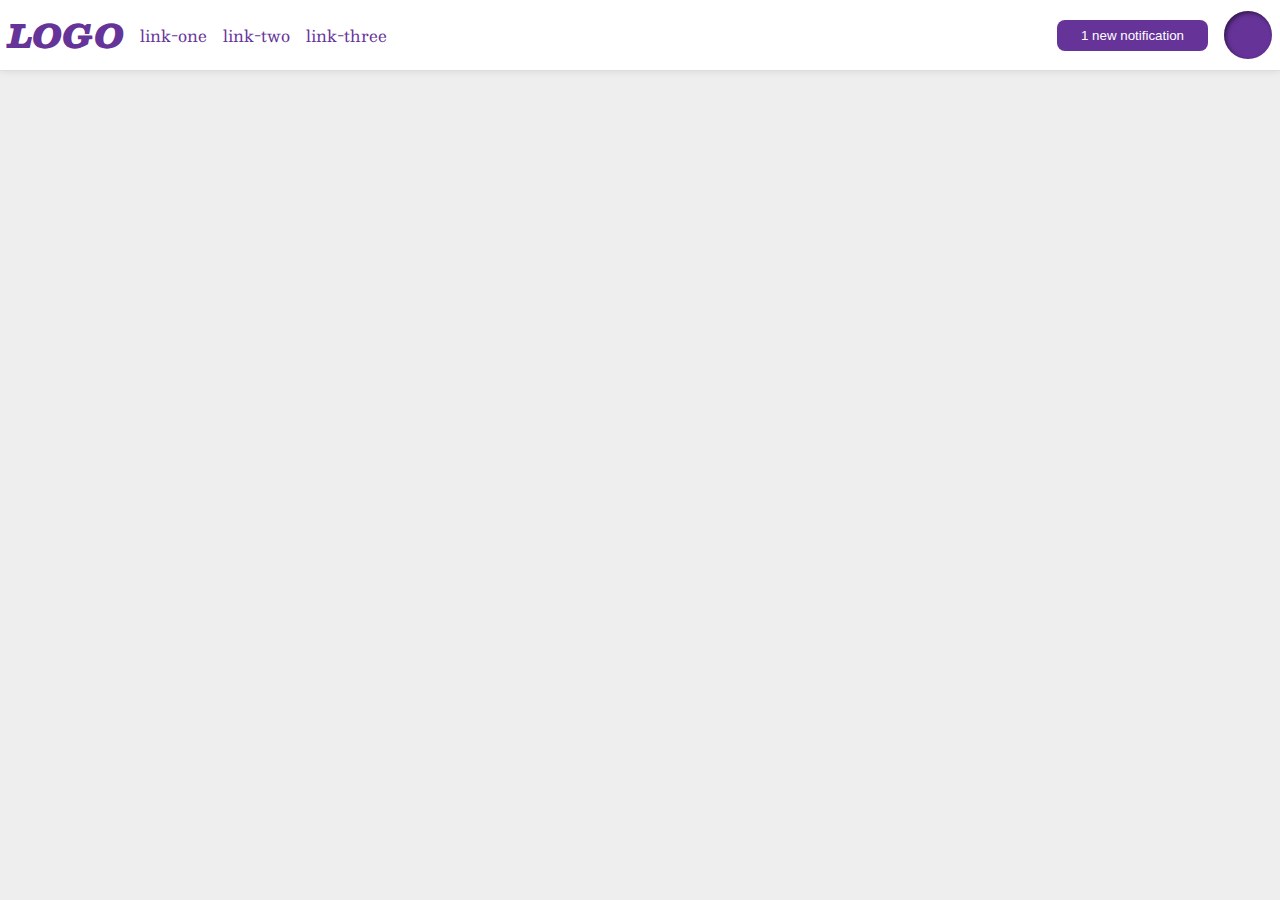
<file: flex/03-flex-header-2/index.html>
<!DOCTYPE html>
<html lang="en">
  <head>
    <meta charset="UTF-8">
    <meta http-equiv="X-UA-Compatible" content="IE=edge">
    <meta name="viewport" content="width=device-width, initial-scale=1.0">
    <title>Flex Header 2</title>
    <link rel="stylesheet" href="style.css">
  </head>
  <body>
    <div class="header">
      <div class="left">
        <div class="logo">
          LOGO
        </div>
        <ul class="links">
          <li><a href="google.com">link-one</a></li>
          <li><a href="google.com">link-two</a></li>
          <li><a href="google.com">link-three</a></li>
        </ul>
      </div>
      <div class="right">
        <button class="notifications">
          1 new notification
        </button>
        <div class="profile-image"></div>
      </div>
    </div>
  </body>
</html>
</file>
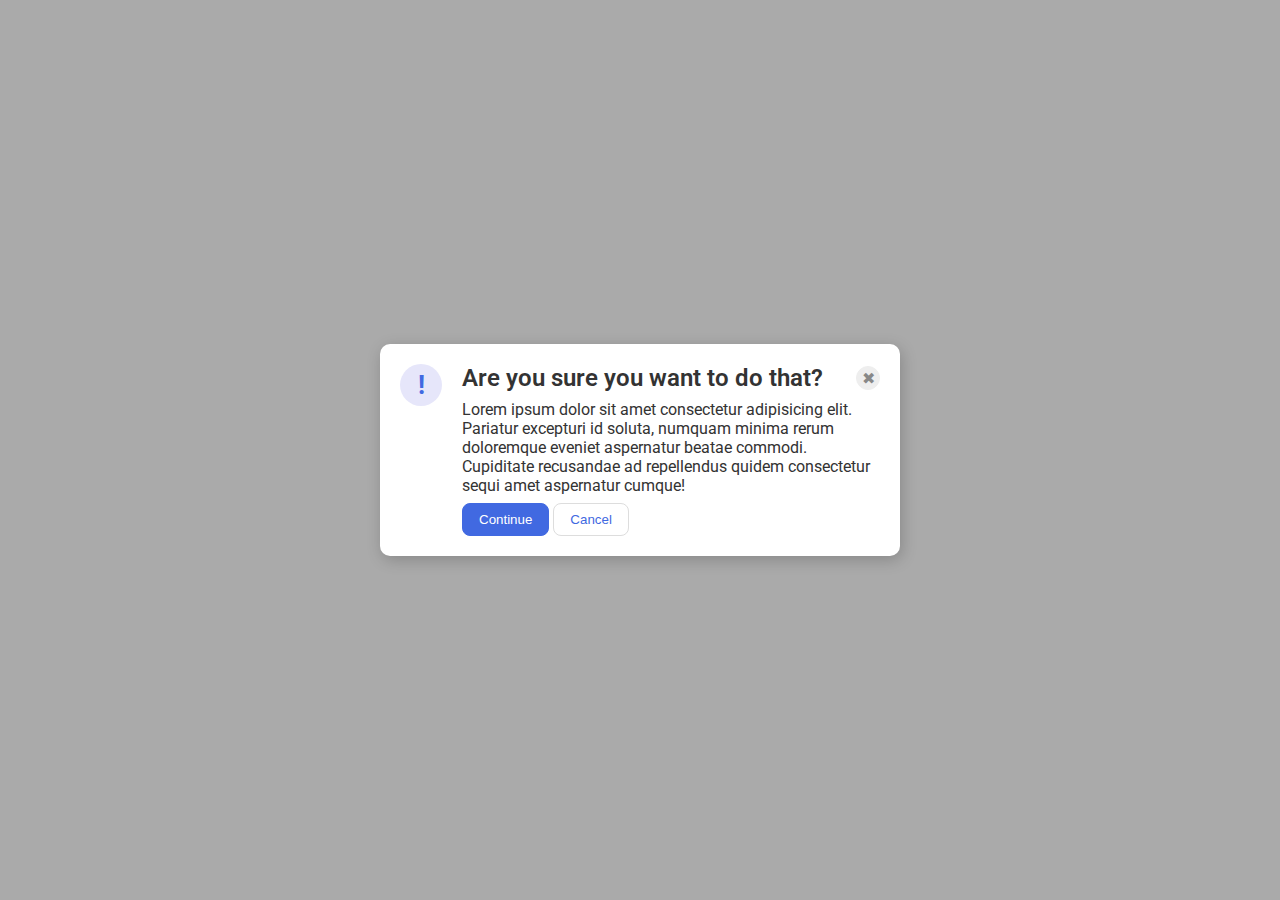
<file: flex/05-flex-modal/index.html>
<!DOCTYPE html>
<html lang="en">
  <head>
    <meta charset="UTF-8">
    <meta http-equiv="X-UA-Compatible" content="IE=edge">
    <meta name="viewport" content="width=device-width, initial-scale=1.0">
    <link rel="stylesheet" href="style.css">
    <title>Modal</title>
  </head>
  <body>
    <div class="modal">
      <div class="icon">!</div>
      <div class="container">
        <div class="header">Are you sure you want to do that?
          <button class="close-button">✖</button>
        </div>
        <div class="text">Lorem ipsum dolor sit amet consectetur adipisicing elit. Pariatur excepturi id soluta, numquam minima rerum doloremque eveniet aspernatur beatae commodi. Cupiditate recusandae ad repellendus quidem consectetur sequi amet aspernatur cumque!</div>
        <button class="continue">Continue</button>
        <button class="cancel">Cancel</button>
      </div>
    </div>
  </body>
</html>
</file>
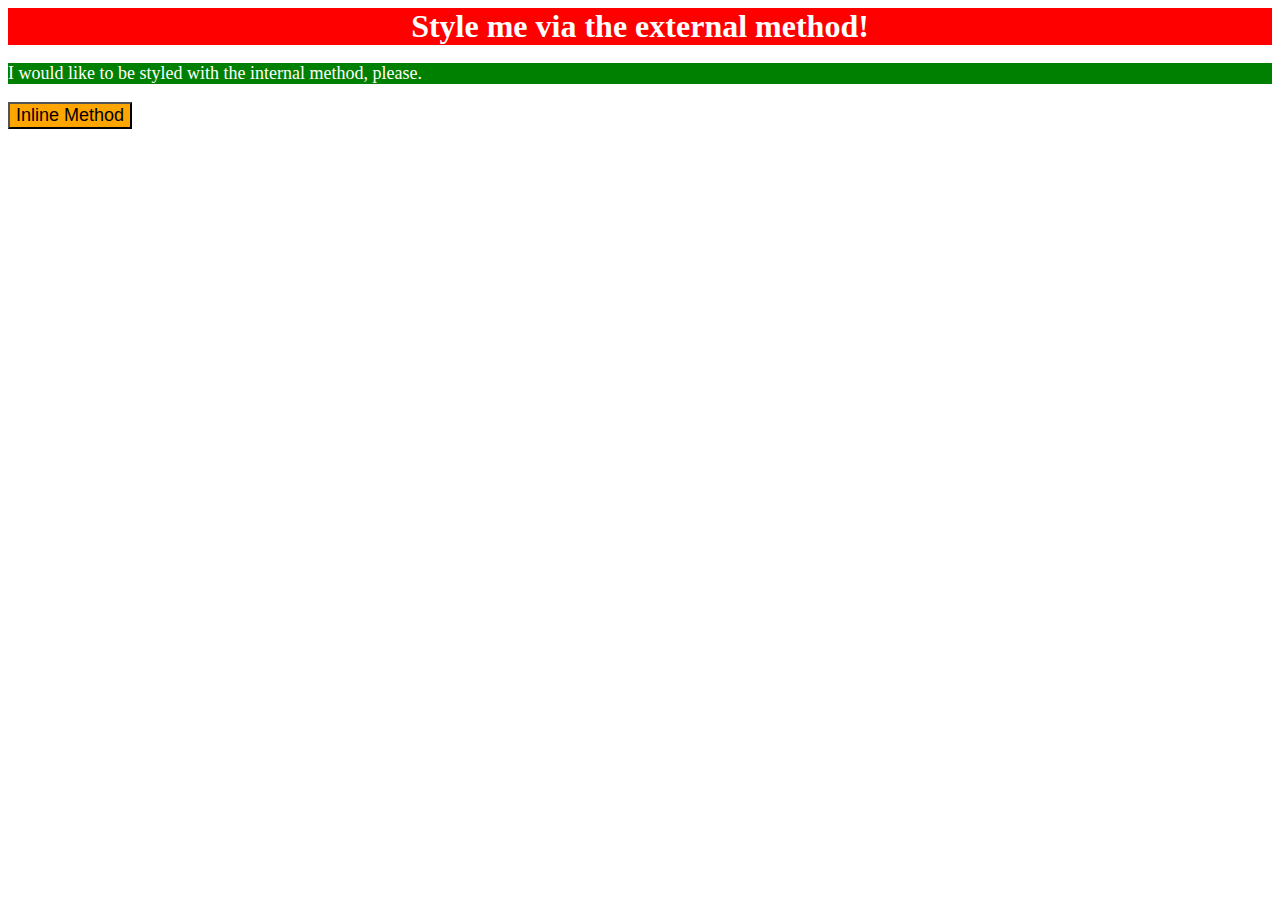
<file: foundations/01-css-methods/index.html>
<!DOCTYPE html>
<html lang="en">
  <head>
    <meta charset="UTF-8">
    <meta http-equiv="X-UA-Compatible" content="IE=edge">
    <meta name="viewport" content="width=device-width, initial-scale=1.0">
    <link rel="stylesheet" href="styles.css"/>
    <title>Methods for Adding CSS</title>
    <style>
      p {
        background-color: green;
        color: white;
        font-size: 18px;
      }
    </style>
  </head>
  <body>
    <div>Style me via the external method!</div>
    <p>I would like to be styled with the internal method, please.</p>
    <button style="background-color: orange; font-size: 18px;">Inline Method</button>
  </body>
</html>
</file>
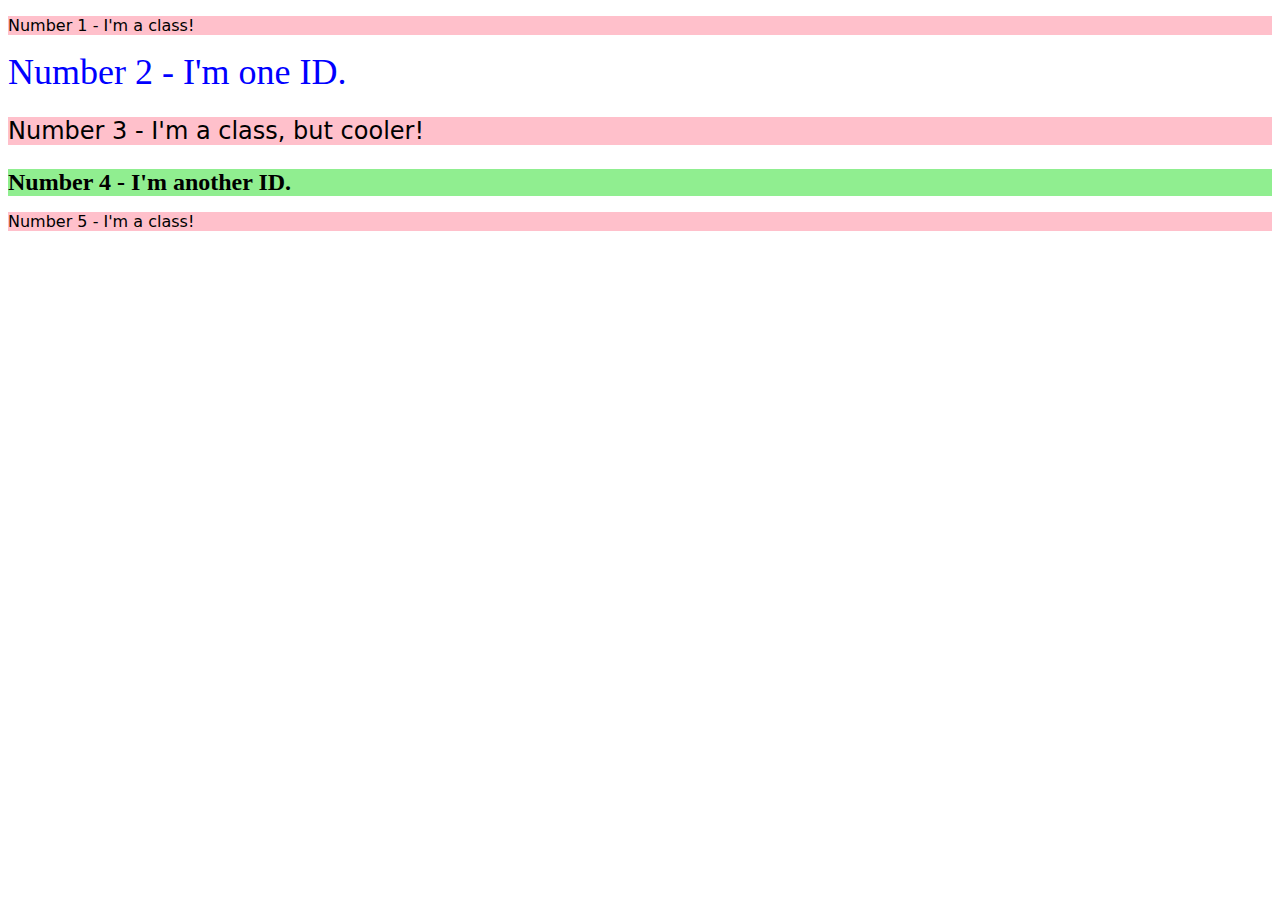
<file: foundations/02-class-id-selectors/index.html>
<!DOCTYPE html>
<html lang="en">
  <head>
    <meta charset="UTF-8">
    <meta http-equiv="X-UA-Compatible" content="IE=edge">
    <meta name="viewport" content="width=device-width, initial-scale=1.0">
    <title>Class and ID Selectors</title>
    <link rel="stylesheet" href="style.css">
  </head>
  <body>
    <p class="class-notice">Number 1 - I'm a class!</p>
    <div id="id-notice">Number 2 - I'm one ID.</div>
    <p class="cooler-class">Number 3 - I'm a class, but cooler!</p>
    <div id="another-id">Number 4 - I'm another ID.</div>
    <p class="class-notice">Number 5 - I'm a class!</p>
  </body>
</html>
</file>
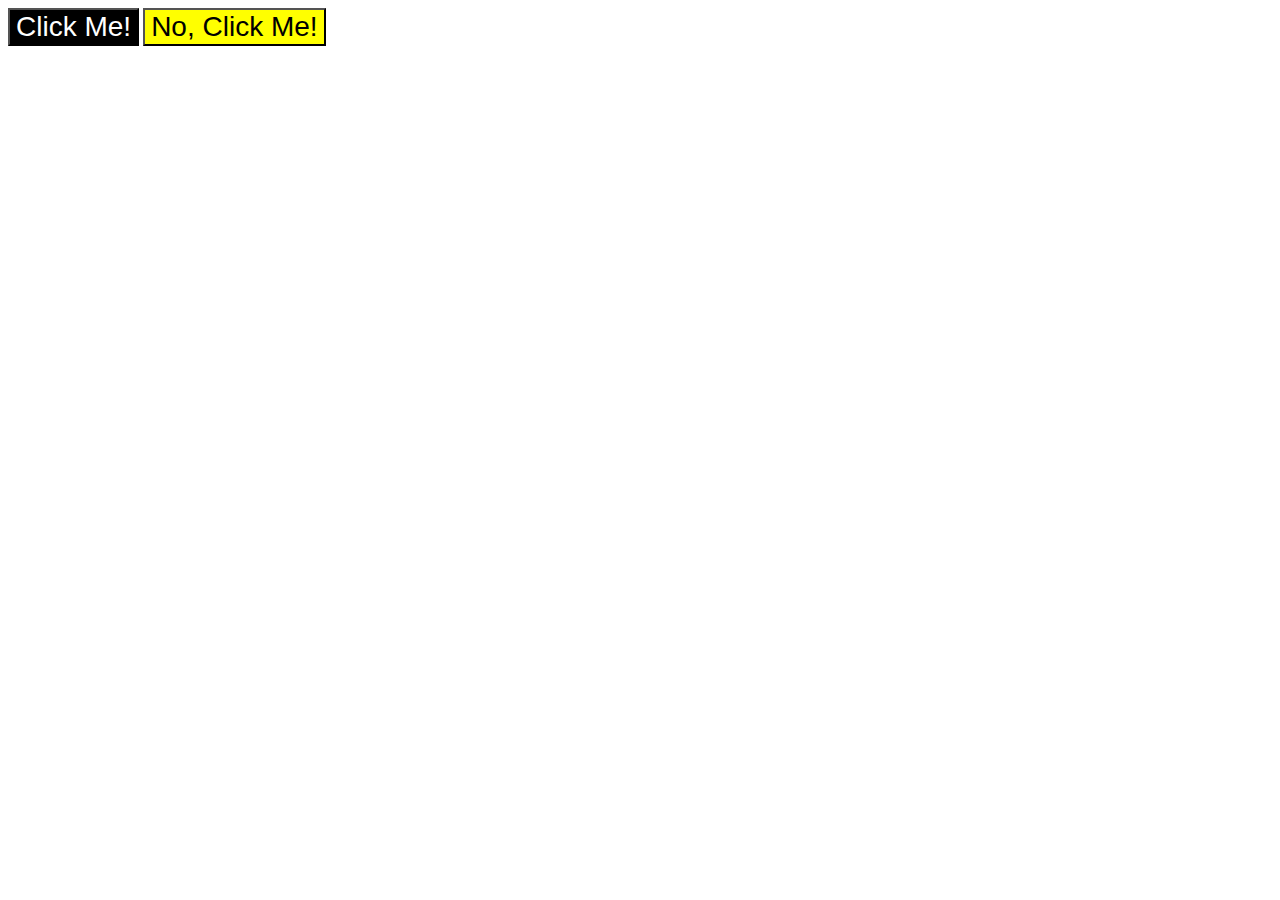
<file: foundations/03-grouping-selectors/index.html>
<!DOCTYPE html>
<html lang="en">
  <head>
    <meta charset="UTF-8">
    <meta http-equiv="X-UA-Compatible" content="IE=edge">
    <meta name="viewport" content="width=device-width, initial-scale=1.0">
    <title>Grouping Selectors</title>
    <link rel="stylesheet" href="style.css">
  </head>
  <body>
    <button class=first>Click Me!</button>
    <button class=second>No, Click Me!</button>
  </body>
</html>
</file>
<file: flex/03-flex-header-2/style.css>
/* this is some magical font-importing.  
you'll learn about it later. */
@import url('https://fonts.googleapis.com/css2?family=Besley:ital,wght@0,400;1,900&display=swap');

body {
  margin: 0;
  background: #eee;
  font-family: Besley, serif;
}

.header {
  background: white;
  border-bottom: 1px solid #ddd;
  box-shadow: 0 0 8px rgba(0,0,0,.1);
  display: flex;
  padding: 8px;
  justify-content: space-between;
}

.left {
  display: flex;
  align-items: center;
  gap: 16px;
}

.right {
  display: flex;
  align-items: center;
  gap:16px;
}

.profile-image {
  background: rebeccapurple;
  box-shadow: inset 2px 2px 4px rgba(0,0,0,.5);
  border-radius: 50%;
  width: 48px;
  height: 48px;
}

.logo {
  color: rebeccapurple;
  font-size: 32px;
  font-weight: 900;
  font-style: italic;
}

button {
  border: none;
  border-radius: 8px;
  background: rebeccapurple;
  color: white;
  padding: 8px 24px;
  display: flex;
}

a {
  /* this removes the line under our links */
  text-decoration: none;
  color: rebeccapurple;
}

ul {
  list-style-type: none;
  display: flex;
  gap: 16px;
  margin: 0;
  padding: 0;
}
</file>
<file: flex/05-flex-modal/style.css>
@import url('https://fonts.googleapis.com/css2?family=Roboto:wght@400;700&display=swap');

html, body {
  height: 100%;
}

body {
  font-family: Roboto, sans-serif;
  margin: 0;
  background: #aaa;
  color: #333;
  /* I'll give you this one for free lol */
  display: flex;
  align-items: center;
  justify-content: center;
}

.modal {
  background: white;
  width: 480px;
  border-radius: 10px;
  box-shadow: 2px 4px 16px rgba(0,0,0,.2);
  padding: 20px;
  display: flex;
  gap: 20px;
}

.icon {
  color: royalblue;
  font-size: 26px;
  font-weight: 700;
  background: lavender;
  width: 42px;
  height: 42px;
  border-radius: 50%;
  display: flex;
  align-items: center;
  justify-content: center;
  flex-shrink: 0;
}

.close-button {
  background: #eee;
  border-radius: 50%;
  color: #888;
  font-weight: 400;
  font-size: 16px;
  height: 24px;
  width: 24px;
  display: flex;
  align-items: center;
  justify-content: center;
  border: 1px solid #eee;
  padding: 0;
}

button {
  cursor: pointer;
  padding: 8px 16px;
  border-radius: 8px;
}

button.continue {
  background: royalblue;
  border: 1px solid royalblue;
  color: white;
}

button.cancel {
  background: white;
  border: 1px solid #ddd;
  color: royalblue;
}


.header{
  display: flex;
  font-weight: 600;
  font-size: 24px;
  align-items: center;
  justify-content: space-between;
  margin-bottom: 8px;
}

.text{
  margin-bottom: 8px;
}
</file>
<file: foundations/01-css-methods/styles.css>
div {
    background-color: red;
    color: white;
    font-size: 32px;
    text-align: center;
    font-weight: bold;

}
</file>
<file: foundations/02-class-id-selectors/style.css>
.class-notice,
.cooler-class {
    background-color: pink;
    font-family: Verdana, "DejaVu Sans", sans-serif;
}

#id-notice {
    color: blue;
    font-size: 36px;
}

.cooler-class{
    font-size: 24px;
}

#another-id {
    background-color: lightgreen;
    font-size: 24px;
    font-weight: bold;
}
</file>
<file: foundations/03-grouping-selectors/style.css>
.first,
.second{
    font-size: 28px;
    font-family: "Helvetica", "Times New Roman", "sans-serif";
} 

.first{
    background-color: black;
    color: white;
}

.second{
    background-color: yellow;
}
</file>
